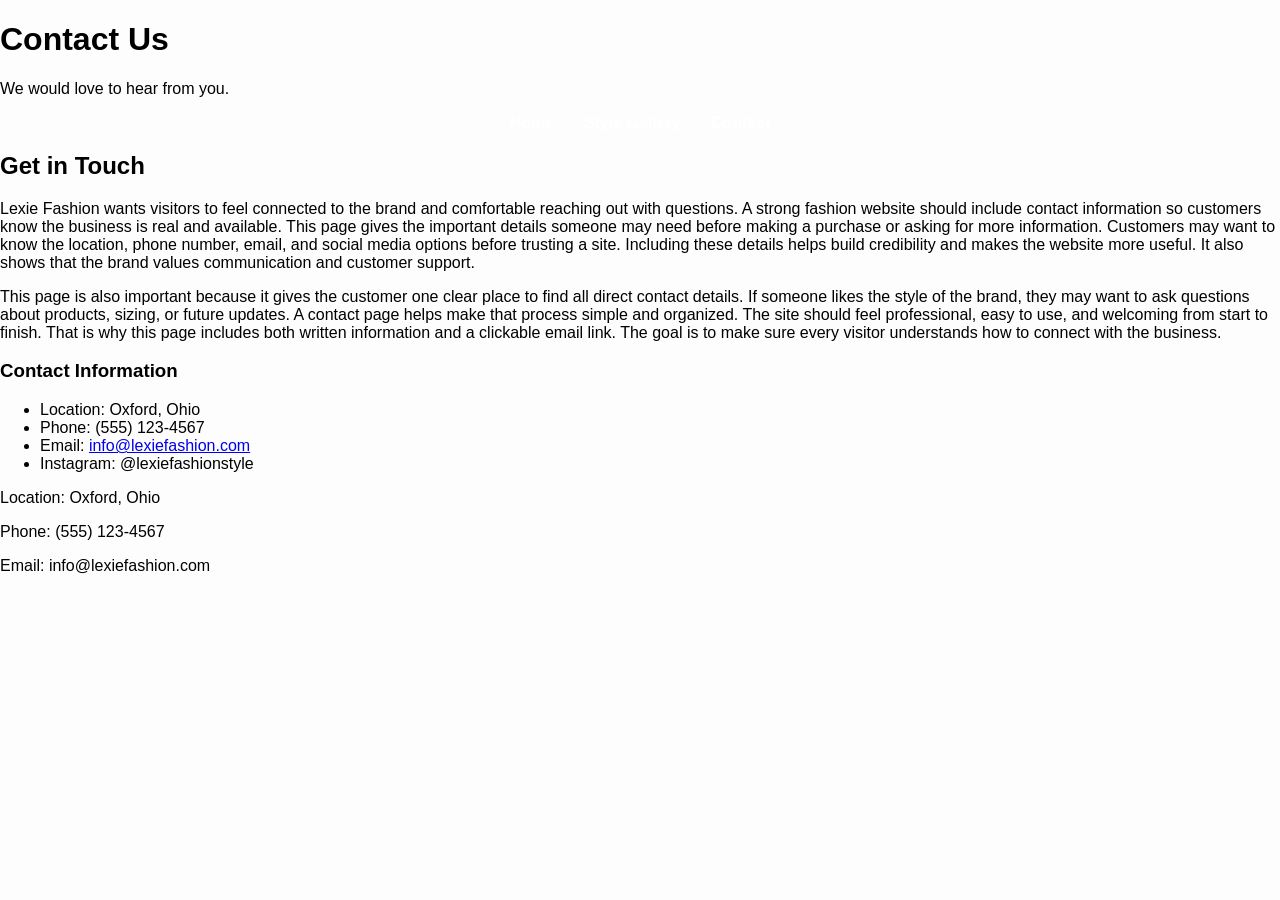
<file: IMS222/contact.html>
<!DOCTYPE html>
<html lang="en">
<head>
  <meta charset="UTF-8" />
  <meta name="viewport" content="width=device-width, initial-scale=1.0" />
  <title>Lexie Fashion | Contact</title>
  <link rel="stylesheet" href="styles.css" />
</head>
<body>
  <header>
    <h1>Contact Us</h1>
    <p>We would love to hear from you.</p>
  </header>

  <nav>
    <ul class="nav-links">
      <li><a href="index.html">Home</a></li>
      <li><a href="style.html">Style Gallery</a></li>
      <li><a href="contact.html">Contact</a></li>
    </ul>
  </nav>

  <main>
    <section>
      <h2>Get in Touch</h2>
      <p>
        Lexie Fashion wants visitors to feel connected to the brand and comfortable reaching out with questions.
        A strong fashion website should include contact information so customers know the business is real and available.
        This page gives the important details someone may need before making a purchase or asking for more information.
        Customers may want to know the location, phone number, email, and social media options before trusting a site.
        Including these details helps build credibility and makes the website more useful.
        It also shows that the brand values communication and customer support.
      </p>

      <p>
        This page is also important because it gives the customer one clear place to find all direct contact details.
        If someone likes the style of the brand, they may want to ask questions about products, sizing, or future updates.
        A contact page helps make that process simple and organized.
        The site should feel professional, easy to use, and welcoming from start to finish.
        That is why this page includes both written information and a clickable email link.
        The goal is to make sure every visitor understands how to connect with the business.
      </p>

      <h3>Contact Information</h3>
      <ul>
        <li>Location: Oxford, Ohio</li>
        <li>Phone: (555) 123-4567</li>
        <li>Email: <a href="mailto:info@lexiefashion.com">info@lexiefashion.com</a></li>
        <li>Instagram: @lexiefashionstyle</li>
      </ul>
    </section>
  </main>

  <footer>
    <p>Location: Oxford, Ohio</p>
    <p>Phone: (555) 123-4567</p>
    <p>Email: info@lexiefashion.com</p>
  </footer>

  <script src="script.js"></script>
</body>
</html>
</file>
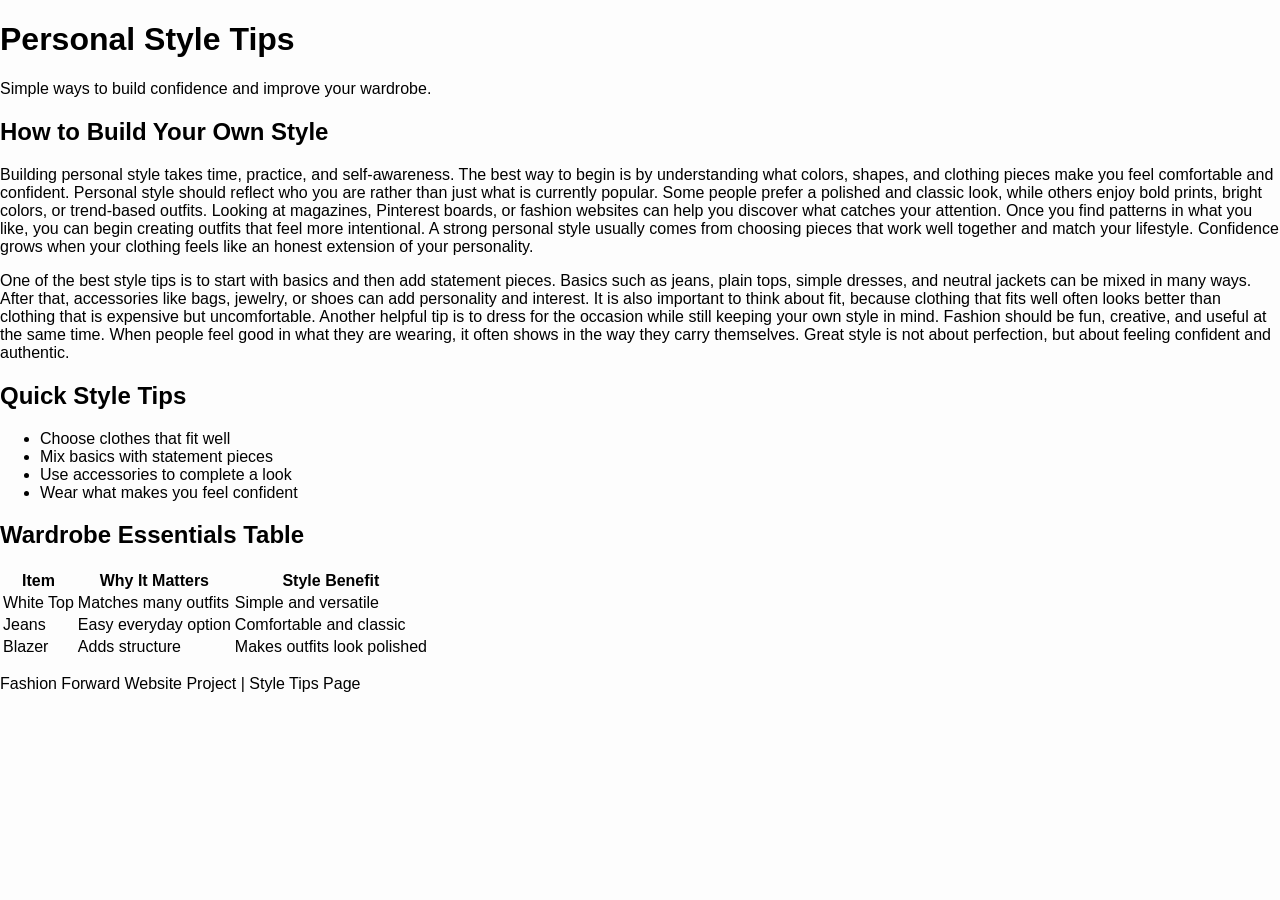
<file: IMS222/style-tips.html>
<!DOCTYPE html>
<html lang="en">
<head>
  <meta charset="UTF-8">
  <meta name="viewport" content="width=device-width, initial-scale=1.0">
  <title>Fashion Forward | Style Tips</title>
  <link rel="stylesheet" href="styles.css">
</head>
<body>
  <header>
    <h1>Personal Style Tips</h1>
    <p>Simple ways to build confidence and improve your wardrobe.</p>
  </header>

  <main>
    <section>
      <h2>How to Build Your Own Style</h2>
      <p>
        Building personal style takes time, practice, and self-awareness. The best way to begin is by understanding
        what colors, shapes, and clothing pieces make you feel comfortable and confident. Personal style should reflect
        who you are rather than just what is currently popular. Some people prefer a polished and classic look, while
        others enjoy bold prints, bright colors, or trend-based outfits. Looking at magazines, Pinterest boards, or
        fashion websites can help you discover what catches your attention. Once you find patterns in what you like,
        you can begin creating outfits that feel more intentional. A strong personal style usually comes from choosing
        pieces that work well together and match your lifestyle. Confidence grows when your clothing feels like an
        honest extension of your personality.
      </p>

      <p>
        One of the best style tips is to start with basics and then add statement pieces. Basics such as jeans, plain
        tops, simple dresses, and neutral jackets can be mixed in many ways. After that, accessories like bags,
        jewelry, or shoes can add personality and interest. It is also important to think about fit, because clothing
        that fits well often looks better than clothing that is expensive but uncomfortable. Another helpful tip is to
        dress for the occasion while still keeping your own style in mind. Fashion should be fun, creative, and useful
        at the same time. When people feel good in what they are wearing, it often shows in the way they carry
        themselves. Great style is not about perfection, but about feeling confident and authentic.
      </p>
    </section>

    <aside>
      <h2>Quick Style Tips</h2>
      <ul>
        <li>Choose clothes that fit well</li>
        <li>Mix basics with statement pieces</li>
        <li>Use accessories to complete a look</li>
        <li>Wear what makes you feel confident</li>
      </ul>
    </aside>

    <section>
      <h2>Wardrobe Essentials Table</h2>
      <table>
        <tr>
          <th>Item</th>
          <th>Why It Matters</th>
          <th>Style Benefit</th>
        </tr>
        <tr>
          <td>White Top</td>
          <td>Matches many outfits</td>
          <td>Simple and versatile</td>
        </tr>
        <tr>
          <td>Jeans</td>
          <td>Easy everyday option</td>
          <td>Comfortable and classic</td>
        </tr>
        <tr>
          <td>Blazer</td>
          <td>Adds structure</td>
          <td>Makes outfits look polished</td>
        </tr>
      </table>
    </section>
  </main>

  <footer>
    <p>Fashion Forward Website Project | Style Tips Page</p>
  </footer>
</body>
</html>
</file>
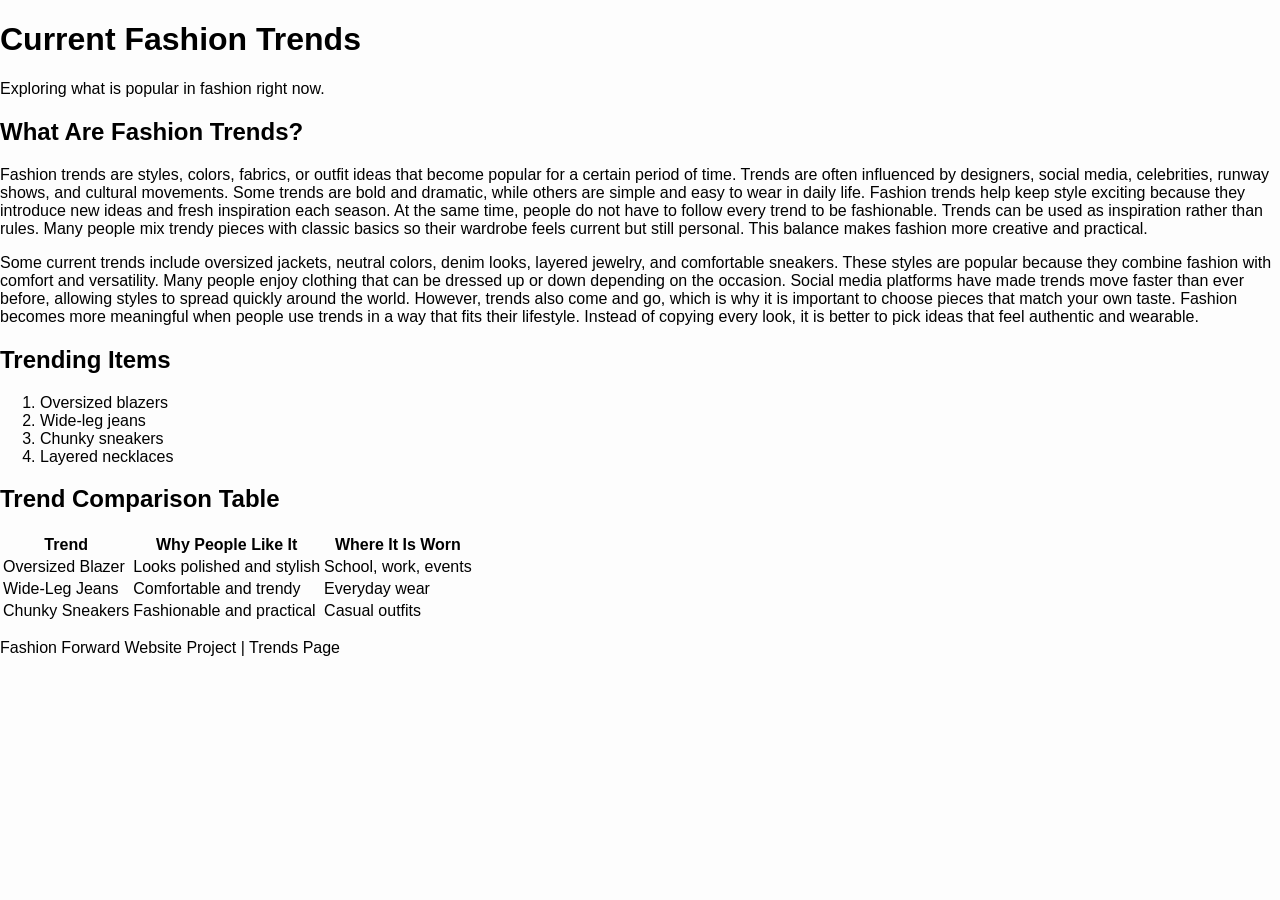
<file: IMS222/trends.html>
<!DOCTYPE html>
<html lang="en">
<head>
  <meta charset="UTF-8">
  <meta name="viewport" content="width=device-width, initial-scale=1.0">
  <title>Fashion Forward | Trends</title>
  <link rel="stylesheet" href="styles.css">
</head>
<body>
  <header>
    <h1>Current Fashion Trends</h1>
    <p>Exploring what is popular in fashion right now.</p>
  </header>

  <main>
    <section>
      <h2>What Are Fashion Trends?</h2>
      <p>
        Fashion trends are styles, colors, fabrics, or outfit ideas that become popular for a certain period of time.
        Trends are often influenced by designers, social media, celebrities, runway shows, and cultural movements.
        Some trends are bold and dramatic, while others are simple and easy to wear in daily life. Fashion trends
        help keep style exciting because they introduce new ideas and fresh inspiration each season. At the same time,
        people do not have to follow every trend to be fashionable. Trends can be used as inspiration rather than rules.
        Many people mix trendy pieces with classic basics so their wardrobe feels current but still personal. This
        balance makes fashion more creative and practical.
      </p>

      <p>
        Some current trends include oversized jackets, neutral colors, denim looks, layered jewelry, and comfortable
        sneakers. These styles are popular because they combine fashion with comfort and versatility. Many people enjoy
        clothing that can be dressed up or down depending on the occasion. Social media platforms have made trends move
        faster than ever before, allowing styles to spread quickly around the world. However, trends also come and go,
        which is why it is important to choose pieces that match your own taste. Fashion becomes more meaningful when
        people use trends in a way that fits their lifestyle. Instead of copying every look, it is better to pick ideas
        that feel authentic and wearable.
      </p>
    </section>

    <aside>
      <h2>Trending Items</h2>
      <ol>
        <li>Oversized blazers</li>
        <li>Wide-leg jeans</li>
        <li>Chunky sneakers</li>
        <li>Layered necklaces</li>
      </ol>
    </aside>

    <section>
      <h2>Trend Comparison Table</h2>
      <table>
        <tr>
          <th>Trend</th>
          <th>Why People Like It</th>
          <th>Where It Is Worn</th>
        </tr>
        <tr>
          <td>Oversized Blazer</td>
          <td>Looks polished and stylish</td>
          <td>School, work, events</td>
        </tr>
        <tr>
          <td>Wide-Leg Jeans</td>
          <td>Comfortable and trendy</td>
          <td>Everyday wear</td>
        </tr>
        <tr>
          <td>Chunky Sneakers</td>
          <td>Fashionable and practical</td>
          <td>Casual outfits</td>
        </tr>
      </table>
    </section>
  </main>

  <footer>
    <p>Fashion Forward Website Project | Trends Page</p>
  </footer>
</body>
</html>
</file>
<file: IMS222/styles.css>
body {
  margin: 0;
  font-family: Arial, sans-serif;
  background-color: #fdfdfd;
}

/* HEADER */
.header {
  background: linear-gradient(to right, #ff4d6d, #ff8fa3);
  color: white;
  text-align: center;
  padding: 40px 20px;
}

/* NAVBAR */
.navbar {
  background-color: black;
  padding: 15px;
}

.nav-links {
  list-style: none;
  display: flex;
  justify-content: center;
  gap: 30px;
  padding: 0;
  margin: 0;
}

.nav-links a {
  color: white;
  text-decoration: none;
  font-weight: bold;
}

.nav-links a:hover {
  color: #ff4d6d;
}

/* HERO */
.hero {
  text-align: center;
  padding: 30px;
}

.main-img {
  width: 300px;
  border-radius: 10px;
  margin-bottom: 15px;
}

/* BUTTON */
button {
  background-color: #ff4d6d;
  color: white;
  border: none;
  padding: 10px 20px;
  cursor: pointer;
  border-radius: 5px;
}

button:hover {
  background-color: #e63950;
}

/* ABOUT */
.about {
  max-width: 800px;
  margin: auto;
  padding: 20px;
  text-align: center;
}

/* FOOTER */
.footer {
  background-color: black;
  color: white;
  text-align: center;
  padding: 20px;
  margin-top: 30px;
}
</file>
